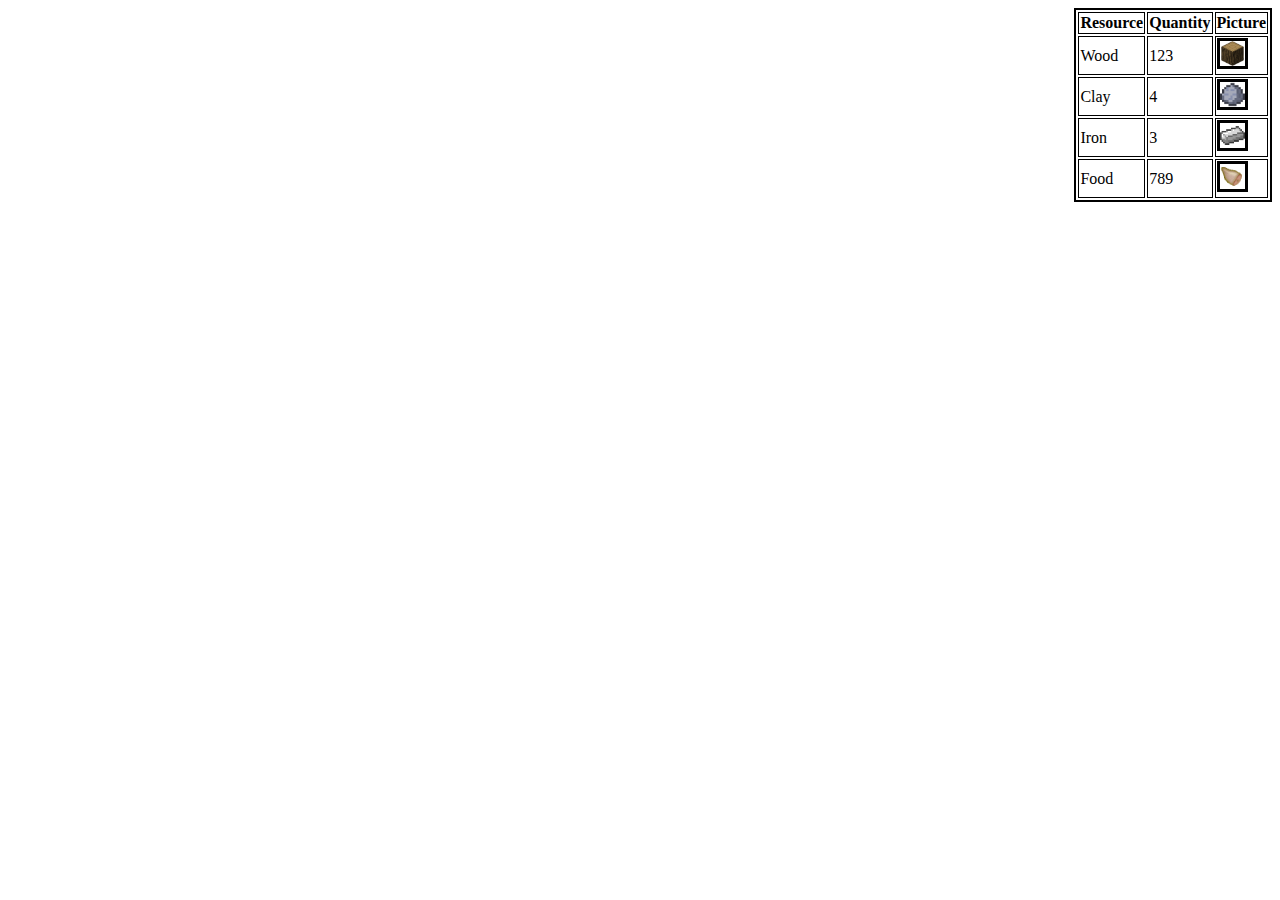
<file: index.html>
﻿<!DOCTYPE html>
<html>
<head>
    <meta charset="utf-8" />
    <link rel="stylesheet" href="StyleSheet.css"/>
    <title>Hello, World1</title>

</head>
<body>   
	<table border="2" bordercolor="black" align="right">
        <tr>
            <th>Resource</th>
            <th>Quantity</th>
            <th>Picture</th>
        </tr>
        <tr>
            <td>Wood</td>
            <td>123</td>
            <td><img src="wood.png" alt="" border=3 height=25 width=25></img></td>
        </tr>
        <tr>
            <td>Clay</td>
            <td>4</td>
            <td><img src="clay.png" alt="" border=3 height=25 width=25></img></td>
        </tr>
		<tr>
            <td>Iron</td>
            <td>3</td>
            <td><img src="iron.png" alt="" border=3 height=25 width=25></img></td>
        </tr>
		<tr>
            <td>Food</td>
            <td>789</td>
            <td><img src="food.png" alt="" border=3 height=25 width=25></img></td>
        </tr>
    </table>
</body>
</html>
</file>
<file: StyleSheet.css>
﻿body {
    background-color:white;
}

h1 {
    font-size:25px;
}

.red {
    color:black;
}
</file>
